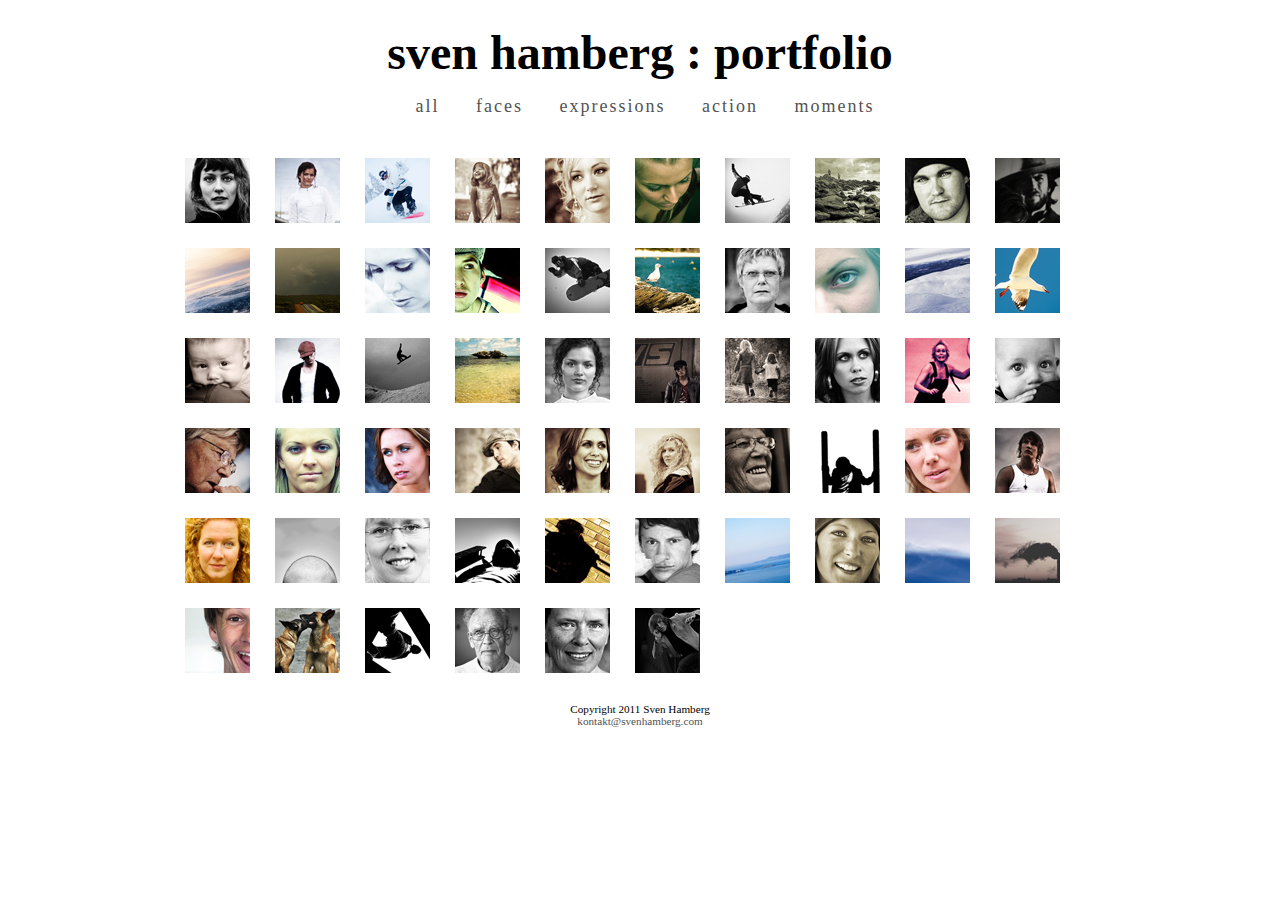
<file: index.html>
<html itemscope itemtype="http://schema.org/LocalBusiness">
<head>
	<meta charset="utf-8" />
	<meta property="og:title" content="SvenHamberg.com"/>
	<meta property="og:type" content="company"/>
	<meta property="og:url" content="http://www.svenhamberg.com/">
	<meta property="og:image" content="http://svenhamberg.com/images/moments/41.jpg"/>
	<meta property="og:site_name" content="SvenHamberg.com" />
	<meta property="og:description" content="Online portfolio of Sven Hamberg." />
	<meta property="fb:admins" content="720365630" />
	<meta property="fb:app_id" content="200646905681" />
	<meta itemprop="name" content="SvenHamberg.com">
	<meta itemprop="description" content="Online portfolio of Sven Hamberg.">
	<meta itemprop="image" content="http://svenhamberg.com/images/moments/41.jpg">
	<link rel="stylesheet" href="stylesheets/hamberg.css" type="text/css" media="screen,projection" charset="utf-8">
	<script type="text/javascript" src="http://apis.google.com/js/plusone.js"></script>
	<script type="text/javascript" charset="utf-8" src="javascripts/jquery.js"></script>
	<script type="text/javascript" charset="utf-8" src="javascripts/jquery.easing.1.3.js"></script>
	<script type="text/javascript" charset="utf-8" src="javascripts/jquery-animate-css-rotate-scale.js"></script>
	<script type="text/javascript" charset="utf-8" src="javascripts/jquery-css-transform.js"></script>
	<script type="text/javascript" charset="utf-8" src="javascripts/jquery.quicksand.min.js"></script>
	<script type="text/javascript" charset="utf-8" src="javascripts/jquery.fancybox-1.3.1.js"></script>
	<script type="text/javascript" charset="utf-8" src="javascripts/hamberg2.js"></script>
	<script type="text/javascript">

	var _gaq = _gaq || [];
	_gaq.push(['_setAccount', 'UA-17211237-1']);
	_gaq.push(['_trackPageview']);

	(function() {
		var ga = document.createElement('script'); ga.type = 'text/javascript'; ga.async = true;
		ga.src = ('https:' == document.location.protocol ? 'https://ssl' : 'http://www') + '.google-analytics.com/ga.js';
		var s = document.getElementsByTagName('script')[0]; s.parentNode.insertBefore(ga, s);
	})();

	</script>
	<script type="text/javascript">
	(function() {
		var po = document.createElement('script'); po.type = 'text/javascript'; po.async = true;
		po.src = 'https://apis.google.com/js/plusone.js';
		var s = document.getElementsByTagName('script')[0]; s.parentNode.insertBefore(po, s);
	})();
	</script>
</head>
<body>
	<div id="container">
		<div id="name">
			sven hamberg : portfolio
		</div>
		<div id="content">
			<ul id="filters" class="menu">
				<li><a href="#" id="filter-all">all</a></li>
				<li><a href="#" id="filter-faces">faces</a></li>
				<li><a href="#" id="filter-expressions">expressions</a></li>
				<li><a href="#" id="filter-action">action</a></li>
				<li><a href="#" id="filter-moments">moments</a></li>
			</ul>
			<div id="fb-root"></div>
			<script>(function(d, s, id) {
				var js, fjs = d.getElementsByTagName(s)[0];
				if (d.getElementById(id)) {return;}
				js = d.createElement(s); js.id = id;
				js.src = "//connect.facebook.net/en_US/all.js#appId=214866005240091&xfbml=1";
				fjs.parentNode.insertBefore(js, fjs);
			}(document, 'script', 'facebook-jssdk'));</script>

			<div class="fb-like" data-href="http://www.svenhamberg.com/" data-send="false" data-layout="button_count" data-width="100" data-show-faces="true" data-font="tahoma"></div>
			<g:plusone></g:plusone>
			<br />
			<ul id="photos-list" class="list">
				<li data-id="face-1"><a href="images/faces/5.jpg" rel="gallery"><img src="images/faces/thumbs/5.jpg"></a></li>
				<li data-id="expressions-1"><a href="images/expressions/15.jpg" rel="gallery"><img src="images/expressions/thumbs/15.jpg"></a></li>
				<li data-id="action-1"><a href="images/action/37.jpg" rel="gallery"><img src="images/action/thumbs/37.jpg"></a></li>
				<li data-id="moments-1"><a href="images/moments/13.jpg" rel="gallery"><img src="images/moments/thumbs/13.jpg"></a></li>
				<li data-id="face-2"><a href="images/faces/7.jpg" rel="gallery"><img src="images/faces/thumbs/7.jpg"></a></li>
				<li data-id="expressions-2"><a href="images/expressions/29.jpg" rel="gallery"><img src="images/expressions/thumbs/29.jpg"></a></li>
				<li data-id="action-2"><a href="images/action/8.jpg" rel="gallery"><img src="images/action/thumbs/8.jpg"></a></li>
				<li data-id="moments-2"><a href="images/moments/38.jpg" rel="gallery"><img src="images/moments/thumbs/38.jpg"></a></li>
				<li data-id="face-3"><a href="images/faces/18.jpg" rel="gallery"><img src="images/faces/thumbs/18.jpg"></a></li>
				<li data-id="expressions-3"><a href="images/expressions/20.jpg" rel="gallery"><img src="images/expressions/thumbs/20.jpg"></a></li>
				<li data-id="action-3"><a href="images/action/35.jpg" rel="gallery"><img src="images/action/thumbs/35.jpg"></a></li>
				<li data-id="moments-3"><a href="images/moments/39.jpg" rel="gallery"><img src="images/moments/thumbs/39.jpg"></a></li>
				<li data-id="face-4"><a href="images/faces/21.jpg" rel="gallery"><img src="images/faces/thumbs/21.jpg"></a></li>
				<li data-id="expressions-4"><a href="images/expressions/12.jpg" rel="gallery"><img src="images/expressions/thumbs/12.jpg"></a></li>
				<li data-id="action-4"><a href="images/action/3.jpg" rel="gallery"><img src="images/action/thumbs/3.jpg"></a></li>
				<li data-id="moments-4"><a href="images/moments/43.jpg" rel="gallery"><img src="images/moments/thumbs/43.jpg"></a></li>
				<li data-id="face-5"><a href="images/faces/1.jpg" rel="gallery"><img src="images/faces/thumbs/1.jpg"></a></li>
				<li data-id="expressions-5"><a href="images/expressions/27.jpg" rel="gallery"><img src="images/expressions/thumbs/27.jpg"></a></li>
				<li data-id="action-5"><a href="images/action/36.jpg" rel="gallery"><img src="images/action/thumbs/36.jpg"></a></li>
				<li data-id="moments-5"><a href="images/moments/41.jpg" rel="gallery"><img src="images/moments/thumbs/41.jpg"></a></li>
				<li data-id="face-6"><a href="images/faces/40.jpg" rel="gallery"><img src="images/faces/thumbs/40.jpg"></a></li>
				<li data-id="expressions-6"><a href="images/expressions/4.jpg" rel="gallery"><img src="images/expressions/thumbs/4.jpg"></a></li>
				<li data-id="action-6"><a href="images/action/10.jpg" rel="gallery"><img src="images/action/thumbs/10.jpg"></a></li>
				<li data-id="moments-6"><a href="images/moments/42.jpg" rel="gallery"><img src="images/moments/thumbs/42.jpg"></a></li>
				<li data-id="face-7"><a href="images/faces/34.jpg" rel="gallery"><img src="images/faces/thumbs/34.jpg"></a></li>
				<li data-id="expressions-7"><a href="images/expressions/30.jpg" rel="gallery"><img src="images/expressions/thumbs/30.jpg"></a></li>
				<li data-id="moments-7"><a href="images/moments/9.jpg" rel="gallery"><img src="images/moments/thumbs/9.jpg"></a></li>
				<li data-id="face-8"><a href="images/faces/32.jpg" rel="gallery"><img src="images/faces/thumbs/32.jpg"></a></li>
				<li data-id="expressions-8"><a href="images/expressions/16.jpg" rel="gallery"><img src="images/expressions/thumbs/16.jpg"></a></li>
				<li data-id="face-9"><a href="images/faces/45.jpg" rel="gallery"><img src="images/faces/thumbs/45.jpg"></a></li>
				<li data-id="face-10"><a href="images/faces/22.jpg" rel="gallery"><img src="images/faces/thumbs/22.jpg"></a></li>
				<li data-id="expressions-9"><a href="images/expressions/28.jpg" rel="gallery"><img src="images/expressions/thumbs/28.jpg"></a></li>
				<li data-id="face-11"><a href="images/faces/11.jpg" rel="gallery"><img src="images/faces/thumbs/11.jpg"></a></li>
				<li data-id="expressions-10"><a href="images/expressions/6.jpg" rel="gallery"><img src="images/expressions/thumbs/6.jpg"></a></li>
				<li data-id="face-12"><a href="images/faces/2.jpg" rel="gallery"><img src="images/faces/thumbs/2.jpg"></a></li>
				<li data-id="expressions-11"><a href="images/expressions/45.jpg" rel="gallery"><img src="images/expressions/thumbs/45.jpg"></a></li>
				<li data-id="face-13"><a href="images/faces/17.jpg" rel="gallery"><img src="images/faces/thumbs/17.jpg"></a></li>
				<li data-id="expressions-12"><a href="images/expressions/23.jpg" rel="gallery"><img src="images/expressions/thumbs/23.jpg"></a></li>
				<li data-id="face-14"><a href="images/faces/31.jpg" rel="gallery"><img src="images/faces/thumbs/31.jpg"></a></li>
				<li data-id="expressions-13"><a href="images/expressions/14.jpg" rel="gallery"><img src="images/expressions/thumbs/14.jpg"></a></li>
				<li data-id="face-15"><a href="images/faces/44.jpg" rel="gallery"><img src="images/faces/thumbs/44.jpg"></a></li>
				<li data-id="expressions-14"><a href="images/expressions/33.jpg" rel="gallery"><img src="images/expressions/thumbs/33.jpg"></a></li>
				<li data-id="face-16"><a href="images/faces/19.jpg" rel="gallery"><img src="images/faces/thumbs/19.jpg"></a></li>
				<li data-id="expressions-15"><a href="images/expressions/24.jpg" rel="gallery"><img src="images/expressions/thumbs/24.jpg"></a></li>
				<li data-id="expressions-16"><a href="images/expressions/26.jpg" rel="gallery"><img src="images/expressions/thumbs/26.jpg"></a></li>
				<li data-id="face-17"><a href="images/faces/46.jpg" rel="gallery"><img src="images/faces/thumbs/46.jpg"></a></li>
				<li data-id="moments-9"><a href="images/moments/47.jpg" rel="gallery"><img src="images/moments/thumbs/47.jpg"></a></li>
				<li data-id="face-18"><a href="images/faces/48.jpg" rel="gallery"><img src="images/faces/thumbs/48.jpg"></a></li>
				<li data-id="moments-10"><a href="images/moments/49.jpg" rel="gallery"><img src="images/moments/thumbs/49.jpg"></a></li>
				<li data-id="moments-11"><a href="images/moments/51.jpg" rel="gallery"><img src="images/moments/thumbs/51.jpg"></a></li>
				<li data-id="face-19"><a href="images/faces/50.jpg" rel="gallery"><img src="images/faces/thumbs/50.jpg"></a></li>
				<li data-id="moments-12"><a href="images/moments/52.jpg" rel="gallery"><img src="images/moments/thumbs/52.jpg"></a></li>
				<li data-id="expressions-17"><a href="images/expressions/53.jpg" rel="gallery"><img src="images/expressions/thumbs/53.jpg"></a></li>
				<li data-id="face-20"><a href="images/faces/54.jpg" rel="gallery"><img src="images/faces/thumbs/54.jpg"></a></li>
				<li data-id="face-21"><a href="images/faces/55.jpg" rel="gallery"><img src="images/faces/thumbs/55.jpg"></a></li>
				<li data-id="expressions-18"><a href="images/expressions/56.jpg" rel="gallery"><img src="images/expressions/thumbs/56.jpg"></a></li>
			</ul>


			<!-- de gömda, som visas sen -->

			<ul id="destination-all" class="hidden">
				<li data-id="face-1"><a href="images/faces/5.jpg" rel="gallery"><img src="images/faces/thumbs/5.jpg"></a></li>
				<li data-id="expressions-1"><a href="images/expressions/15.jpg" rel="gallery"><img src="images/expressions/thumbs/15.jpg"></a></li>
				<li data-id="action-1"><a href="images/action/37.jpg" rel="gallery"><img src="images/action/thumbs/37.jpg"></a></li>
				<li data-id="moments-1"><a href="images/moments/13.jpg" rel="gallery"><img src="images/moments/thumbs/13.jpg"></a></li>
				<li data-id="face-2"><a href="images/faces/7.jpg" rel="gallery"><img src="images/faces/thumbs/7.jpg"></a></li>
				<li data-id="expressions-2"><a href="images/expressions/29.jpg" rel="gallery"><img src="images/expressions/thumbs/29.jpg"></a></li>
				<li data-id="action-2"><a href="images/action/8.jpg" rel="gallery"><img src="images/action/thumbs/8.jpg"></a></li>
				<li data-id="moments-2"><a href="images/moments/38.jpg" rel="gallery"><img src="images/moments/thumbs/38.jpg"></a></li>
				<li data-id="face-3"><a href="images/faces/18.jpg" rel="gallery"><img src="images/faces/thumbs/18.jpg"></a></li>
				<li data-id="expressions-3"><a href="images/expressions/20.jpg" rel="gallery"><img src="images/expressions/thumbs/20.jpg"></a></li>
				<li data-id="action-3"><a href="images/action/35.jpg" rel="gallery"><img src="images/action/thumbs/35.jpg"></a></li>
				<li data-id="moments-3"><a href="images/moments/39.jpg" rel="gallery"><img src="images/moments/thumbs/39.jpg"></a></li>
				<li data-id="face-4"><a href="images/faces/21.jpg" rel="gallery"><img src="images/faces/thumbs/21.jpg"></a></li>
				<li data-id="expressions-4"><a href="images/expressions/12.jpg" rel="gallery"><img src="images/expressions/thumbs/12.jpg"></a></li>
				<li data-id="action-4"><a href="images/action/3.jpg" rel="gallery"><img src="images/action/thumbs/3.jpg"></a></li>
				<li data-id="moments-4"><a href="images/moments/43.jpg" rel="gallery"><img src="images/moments/thumbs/43.jpg"></a></li>
				<li data-id="face-5"><a href="images/faces/1.jpg" rel="gallery"><img src="images/faces/thumbs/1.jpg"></a></li>
				<li data-id="expressions-5"><a href="images/expressions/27.jpg" rel="gallery"><img src="images/expressions/thumbs/27.jpg"></a></li>
				<li data-id="action-5"><a href="images/action/36.jpg" rel="gallery"><img src="images/action/thumbs/36.jpg"></a></li>
				<li data-id="moments-5"><a href="images/moments/41.jpg" rel="gallery"><img src="images/moments/thumbs/41.jpg"></a></li>
				<li data-id="face-6"><a href="images/faces/40.jpg" rel="gallery"><img src="images/faces/thumbs/40.jpg"></a></li>
				<li data-id="expressions-6"><a href="images/expressions/4.jpg" rel="gallery"><img src="images/expressions/thumbs/4.jpg"></a></li>
				<li data-id="action-6"><a href="images/action/10.jpg" rel="gallery"><img src="images/action/thumbs/10.jpg"></a></li>
				<li data-id="moments-6"><a href="images/moments/42.jpg" rel="gallery"><img src="images/moments/thumbs/42.jpg"></a></li>
				<li data-id="face-7"><a href="images/faces/34.jpg" rel="gallery"><img src="images/faces/thumbs/34.jpg"></a></li>
				<li data-id="expressions-7"><a href="images/expressions/30.jpg" rel="gallery"><img src="images/expressions/thumbs/30.jpg"></a></li>
				<li data-id="moments-7"><a href="images/moments/9.jpg" rel="gallery"><img src="images/moments/thumbs/9.jpg"></a></li>
				<li data-id="face-8"><a href="images/faces/32.jpg" rel="gallery"><img src="images/faces/thumbs/32.jpg"></a></li>
				<li data-id="expressions-8"><a href="images/expressions/16.jpg" rel="gallery"><img src="images/expressions/thumbs/16.jpg"></a></li>
				<li data-id="face-9"><a href="images/faces/45.jpg" rel="gallery"><img src="images/faces/thumbs/45.jpg"></a></li>
				<li data-id="face-10"><a href="images/faces/22.jpg" rel="gallery"><img src="images/faces/thumbs/22.jpg"></a></li>
				<li data-id="expressions-9"><a href="images/expressions/28.jpg" rel="gallery"><img src="images/expressions/thumbs/28.jpg"></a></li>
				<li data-id="face-11"><a href="images/faces/11.jpg" rel="gallery"><img src="images/faces/thumbs/11.jpg"></a></li>
				<li data-id="expressions-10"><a href="images/expressions/6.jpg" rel="gallery"><img src="images/expressions/thumbs/6.jpg"></a></li>
				<li data-id="face-12"><a href="images/faces/2.jpg" rel="gallery"><img src="images/faces/thumbs/2.jpg"></a></li>
				<li data-id="expressions-11"><a href="images/expressions/45.jpg" rel="gallery"><img src="images/expressions/thumbs/45.jpg"></a></li>
				<li data-id="face-13"><a href="images/faces/17.jpg" rel="gallery"><img src="images/faces/thumbs/17.jpg"></a></li>
				<li data-id="expressions-12"><a href="images/expressions/23.jpg" rel="gallery"><img src="images/expressions/thumbs/23.jpg"></a></li>
				<li data-id="face-14"><a href="images/faces/31.jpg" rel="gallery"><img src="images/faces/thumbs/31.jpg"></a></li>
				<li data-id="expressions-13"><a href="images/expressions/14.jpg" rel="gallery"><img src="images/expressions/thumbs/14.jpg"></a></li>
				<li data-id="face-15"><a href="images/faces/44.jpg" rel="gallery"><img src="images/faces/thumbs/44.jpg"></a></li>
				<li data-id="expressions-14"><a href="images/expressions/33.jpg" rel="gallery"><img src="images/expressions/thumbs/33.jpg"></a></li>
				<li data-id="face-16"><a href="images/faces/19.jpg" rel="gallery"><img src="images/faces/thumbs/19.jpg"></a></li>
				<li data-id="expressions-15"><a href="images/expressions/24.jpg" rel="gallery"><img src="images/expressions/thumbs/24.jpg"></a></li>
				<li data-id="expressions-16"><a href="images/expressions/26.jpg" rel="gallery"><img src="images/expressions/thumbs/26.jpg"></a></li>
				<li data-id="face-17"><a href="images/faces/46.jpg" rel="gallery"><img src="images/faces/thumbs/46.jpg"></a></li>
				<li data-id="moments-9"><a href="images/moments/47.jpg" rel="gallery"><img src="images/moments/thumbs/47.jpg"></a></li>
				<li data-id="face-18"><a href="images/faces/48.jpg" rel="gallery"><img src="images/faces/thumbs/48.jpg"></a></li>
				<li data-id="moments-10"><a href="images/moments/49.jpg" rel="gallery"><img src="images/moments/thumbs/49.jpg"></a></li>
				<li data-id="moments-11"><a href="images/moments/51.jpg" rel="gallery"><img src="images/moments/thumbs/51.jpg"></a></li>
				<li data-id="face-19"><a href="images/faces/50.jpg" rel="gallery"><img src="images/faces/thumbs/50.jpg"></a></li>
				<li data-id="moments-12"><a href="images/moments/52.jpg" rel="gallery"><img src="images/moments/thumbs/52.jpg"></a></li>
				<li data-id="expressions-17"><a href="images/expressions/53.jpg" rel="gallery"><img src="images/expressions/thumbs/53.jpg"></a></li>
				<li data-id="face-20"><a href="images/faces/54.jpg" rel="gallery"><img src="images/faces/thumbs/54.jpg"></a></li>
				<li data-id="face-21"><a href="images/faces/55.jpg" rel="gallery"><img src="images/faces/thumbs/55.jpg"></a></li>
				<li data-id="expressions-18"><a href="images/expressions/56.jpg" rel="gallery"><img src="images/expressions/thumbs/56.jpg"></a></li>
			</ul>
			<ul id="destination-faces" class="hidden">
				<li data-id="face-1"><a href="images/faces/5.jpg" rel="gallery"><img src="images/faces/thumbs/5.jpg"></a></li>
				<li data-id="face-2"><a href="images/faces/7.jpg" rel="gallery"><img src="images/faces/thumbs/7.jpg"></a></li>
				<li data-id="face-3"><a href="images/faces/18.jpg" rel="gallery"><img src="images/faces/thumbs/18.jpg"></a></li>
				<li data-id="face-4"><a href="images/faces/21.jpg" rel="gallery"><img src="images/faces/thumbs/21.jpg"></a></li>
				<li data-id="face-5"><a href="images/faces/1.jpg" rel="gallery"><img src="images/faces/thumbs/1.jpg"></a></li>
				<li data-id="face-6"><a href="images/faces/40.jpg" rel="gallery"><img src="images/faces/thumbs/40.jpg"></a></li>
				<li data-id="face-7"><a href="images/faces/34.jpg" rel="gallery"><img src="images/faces/thumbs/34.jpg"></a></li>
				<li data-id="face-8"><a href="images/faces/32.jpg" rel="gallery"><img src="images/faces/thumbs/32.jpg"></a></li>
				<li data-id="faces-9"><a href="images/faces/45.jpg" rel="gallery"><img src="images/faces/thumbs/45.jpg"></a></li>
				<li data-id="face-10"><a href="images/faces/22.jpg" rel="gallery"><img src="images/faces/thumbs/22.jpg"></a></li>
				<li data-id="face-11"><a href="images/faces/11.jpg" rel="gallery"><img src="images/faces/thumbs/11.jpg"></a></li>
				<li data-id="face-12"><a href="images/faces/2.jpg" rel="gallery"><img src="images/faces/thumbs/2.jpg"></a></li>
				<li data-id="face-13"><a href="images/faces/17.jpg" rel="gallery"><img src="images/faces/thumbs/17.jpg"></a></li>
				<li data-id="face-14"><a href="images/faces/31.jpg" rel="gallery"><img src="images/faces/thumbs/31.jpg"></a></li>
				<li data-id="face-15"><a href="images/faces/44.jpg" rel="gallery"><img src="images/faces/thumbs/44.jpg"></a></li>
				<li data-id="face-16"><a href="images/faces/19.jpg" rel="gallery"><img src="images/faces/thumbs/19.jpg"></a></li>
				<li data-id="face-17"><a href="images/faces/46.jpg" rel="gallery"><img src="images/faces/thumbs/46.jpg"></a></li>
				<li data-id="face-18"><a href="images/faces/48.jpg" rel="gallery"><img src="images/faces/thumbs/48.jpg"></a></li>
				<li data-id="face-19"><a href="images/faces/50.jpg" rel="gallery"><img src="images/faces/thumbs/50.jpg"></a></li>
				<li data-id="face-20"><a href="images/faces/54.jpg" rel="gallery"><img src="images/faces/thumbs/54.jpg"></a></li>
				<li data-id="face-21"><a href="images/faces/55.jpg" rel="gallery"><img src="images/faces/thumbs/55.jpg"></a></li>
			</ul>
			<ul id="destination-expressions" class="hidden">
				<li data-id="expressions-1"><a href="images/expressions/15.jpg" rel="gallery"><img src="images/expressions/thumbs/15.jpg"></a></li>
				<li data-id="expressions-2"><a href="images/expressions/29.jpg" rel="gallery"><img src="images/expressions/thumbs/29.jpg"></a></li>
				<li data-id="expressions-3"><a href="images/expressions/20.jpg" rel="gallery"><img src="images/expressions/thumbs/20.jpg"></a></li>
				<li data-id="expressions-4"><a href="images/expressions/12.jpg" rel="gallery"><img src="images/expressions/thumbs/12.jpg"></a></li>
				<li data-id="expressions-5"><a href="images/expressions/27.jpg" rel="gallery"><img src="images/expressions/thumbs/27.jpg"></a></li>
				<li data-id="expressions-6"><a href="images/expressions/4.jpg" rel="gallery"><img src="images/expressions/thumbs/4.jpg"></a></li>
				<li data-id="expressions-7"><a href="images/expressions/30.jpg" rel="gallery"><img src="images/expressions/thumbs/30.jpg"></a></li>
				<li data-id="expressions-8"><a href="images/expressions/16.jpg" rel="gallery"><img src="images/expressions/thumbs/16.jpg"></a></li>
				<li data-id="expressions-9"><a href="images/expressions/28.jpg" rel="gallery"><img src="images/expressions/thumbs/28.jpg"></a></li>
				<li data-id="expressions-10"><a href="images/expressions/6.jpg" rel="gallery"><img src="images/expressions/thumbs/6.jpg"></a></li>
				<li data-id="expressions-11"><a href="images/expressions/45.jpg" rel="gallery"><img src="images/expressions/thumbs/45.jpg"></a></li>
				<li data-id="expressions-12"><a href="images/expressions/23.jpg" rel="gallery"><img src="images/expressions/thumbs/23.jpg"></a></li>
				<li data-id="expressions-13"><a href="images/expressions/14.jpg" rel="gallery"><img src="images/expressions/thumbs/14.jpg"></a></li>
				<li data-id="expressions-14"><a href="images/expressions/33.jpg" rel="gallery"><img src="images/expressions/thumbs/33.jpg"></a></li>
				<li data-id="expressions-15"><a href="images/expressions/24.jpg" rel="gallery"><img src="images/expressions/thumbs/24.jpg"></a></li>
				<li data-id="expressions-16"><a href="images/expressions/26.jpg" rel="gallery"><img src="images/expressions/thumbs/26.jpg"></a></li>
				<li data-id="expressions-17"><a href="images/expressions/53.jpg" rel="gallery"><img src="images/expressions/thumbs/53.jpg"></a></li>
				<li data-id="expressions-18"><a href="images/expressions/56.jpg" rel="gallery"><img src="images/expressions/thumbs/56.jpg"></a></li>
			</ul>
			<ul id="destination-action" class="hidden">
				<li data-id="action-1"><a href="images/action/37.jpg" rel="gallery"><img src="images/action/thumbs/37.jpg"></a></li>
				<li data-id="action-2"><a href="images/action/8.jpg" rel="gallery"><img src="images/action/thumbs/8.jpg"></a></li>
				<li data-id="action-3"><a href="images/action/35.jpg" rel="gallery"><img src="images/action/thumbs/35.jpg"></a></li>
				<li data-id="action-4"><a href="images/action/3.jpg" rel="gallery"><img src="images/action/thumbs/3.jpg"></a></li>
				<li data-id="action-5"><a href="images/action/36.jpg" rel="gallery"><img src="images/action/thumbs/36.jpg"></a></li>
				<li data-id="action-6"><a href="images/action/10.jpg" rel="gallery"><img src="images/action/thumbs/10.jpg"></a></li>
			</ul>
			<ul id="destination-moments" class="hidden">
				<li data-id="moments-1"><a href="images/moments/13.jpg" rel="gallery"><img src="images/moments/thumbs/13.jpg"></a></li>
				<li data-id="moments-2"><a href="images/moments/38.jpg" rel="gallery"><img src="images/moments/thumbs/38.jpg"></a></li>
				<li data-id="moments-3"><a href="images/moments/39.jpg" rel="gallery"><img src="images/moments/thumbs/39.jpg"></a></li>
				<li data-id="moments-4"><a href="images/moments/43.jpg" rel="gallery"><img src="images/moments/thumbs/43.jpg"></a></li>
				<li data-id="moments-5"><a href="images/moments/41.jpg" rel="gallery"><img src="images/moments/thumbs/41.jpg"></a></li>
				<li data-id="moments-6"><a href="images/moments/42.jpg" rel="gallery"><img src="images/moments/thumbs/42.jpg"></a></li>
				<li data-id="moments-7"><a href="images/moments/9.jpg" rel="gallery"><img src="images/moments/thumbs/9.jpg"></a></li>
				<li data-id="moments-8"><a href="images/moments/47.jpg" rel="gallery"><img src="images/moments/thumbs/47.jpg"></a></li>
				<li data-id="moments-9"><a href="images/moments/49.jpg" rel="gallery"><img src="images/moments/thumbs/49.jpg"></a></li>
				<li data-id="moments-10"><a href="images/moments/51.jpg" rel="gallery"><img src="images/moments/thumbs/51.jpg"></a></li>
				<li data-id="moments-11"><a href="images/moments/52.jpg" rel="gallery"><img src="images/moments/thumbs/52.jpg"></a></li>
			</ul>
		</div>
		<div id="footer">
			Copyright 2011 Sven Hamberg <br> <a href="mailto:kontakt@svenhamberg.com">kontakt@svenhamberg.com</a>
		</div>
	</div>
</body>
</html>
</file>
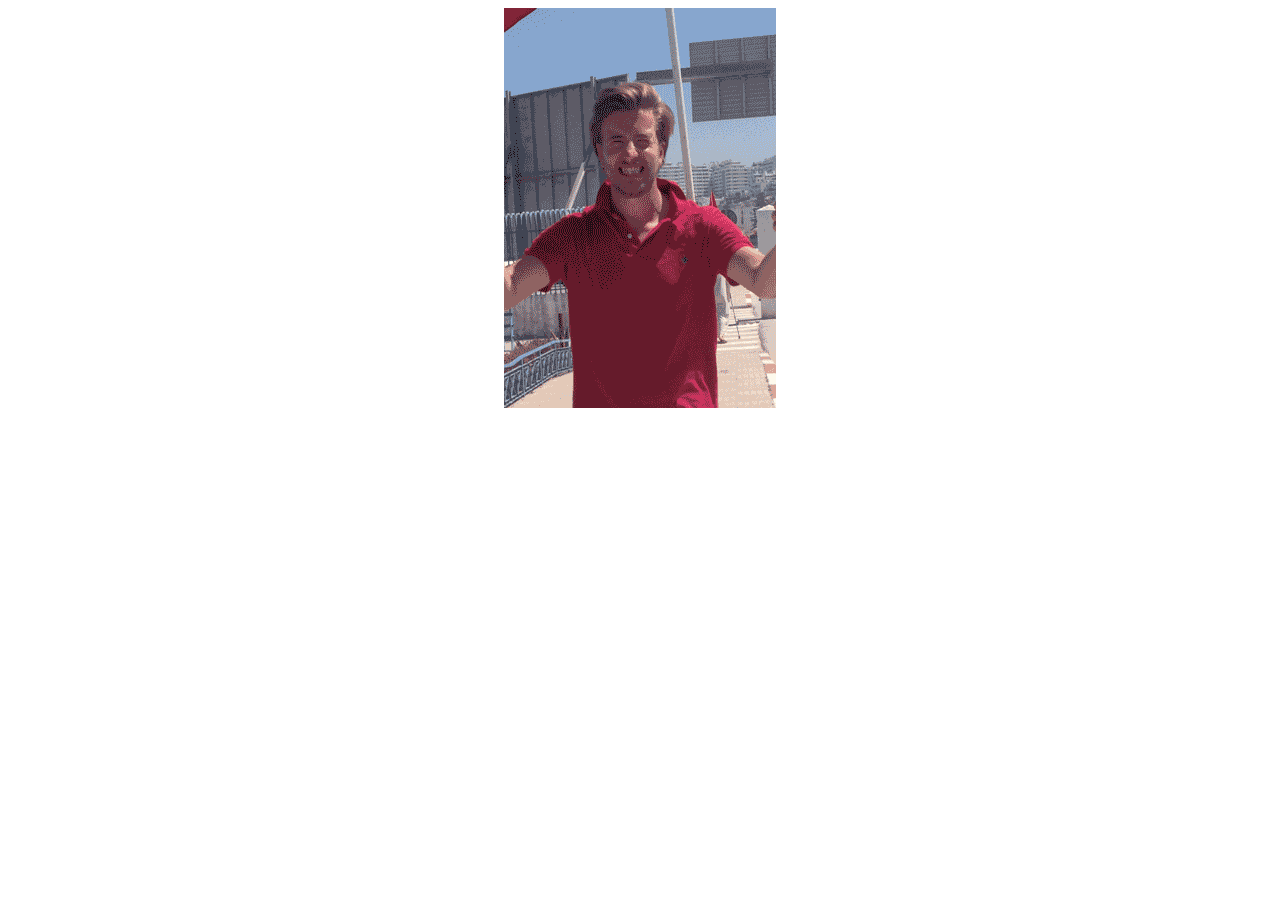
<file: carldurlow/index.html>
<!DOCTYPE html PUBLIC "-//W3C//DTD XHTML 1.0 Transitional//EN" "http://www.w3.org/TR/xhtml1/DTD/xhtml1-transitional.dtd">
<head>
<title>Carl Durlow - Artist</title>
<body>
	<span style="margin:auto; text-align:center;">
		<div>
		<img src="carl-durlow-artist.gif">
		</div>
	</span>
</body>
</head>
</file>
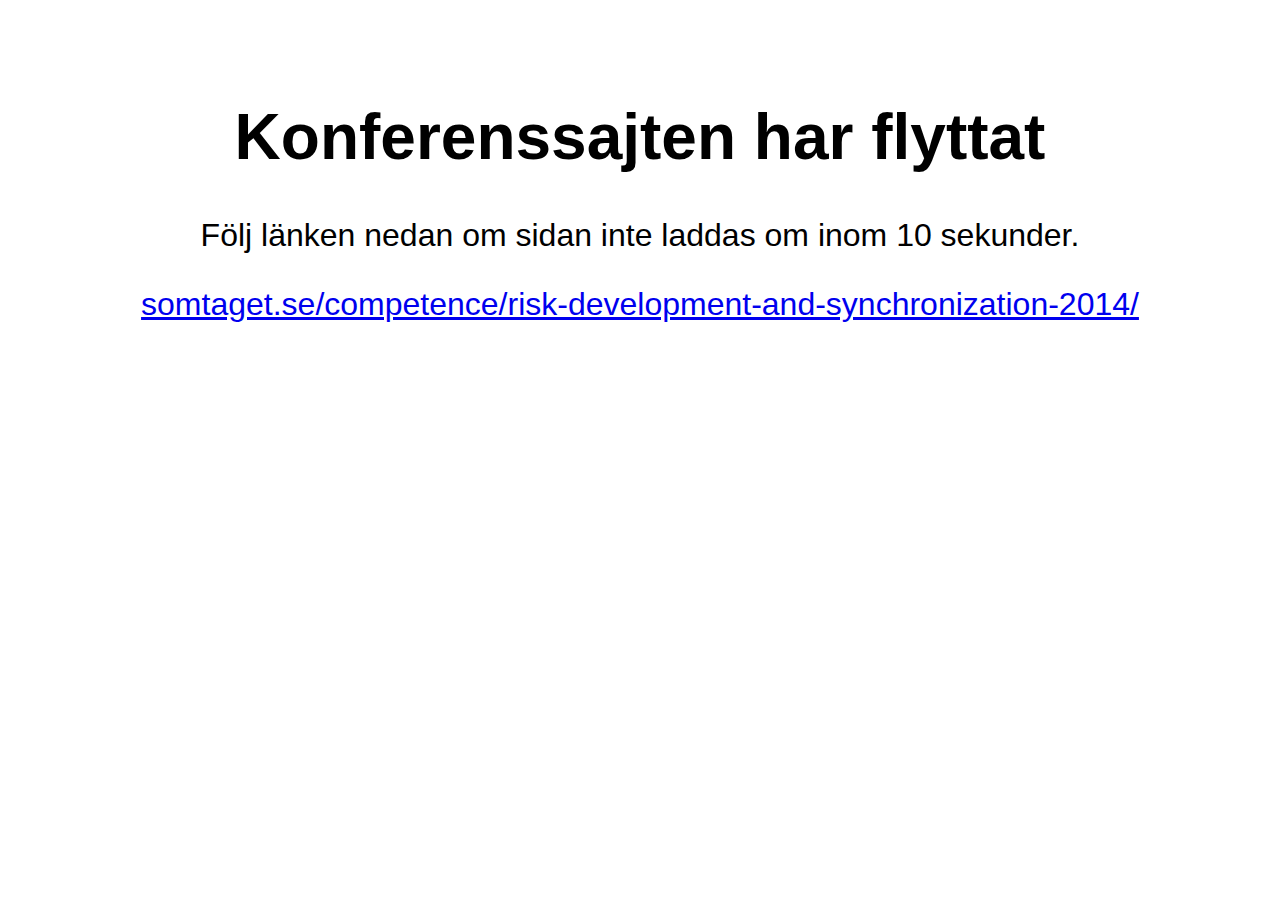
<file: konferens/index.html>
<!doctype html>
<html>
<head>
	<meta http-equiv="refresh" content="10; url=http://somtaget.se/competence/risk-development-and-synchronization-2014/" />
	<title>Risk Development & Synchronization</title>
	<meta charset="UTF-8">
	<meta name="viewport" content="width=device-width, minimum-scale=1, maximum-scale=1">

	<style>
		#content {
			text-align: center;
			font-size: 2rem;
			font-family: helvetica,arial;
			margin-top: 100px;
		}

		@media (max-width: 640px) { #content {font-size: 1rem;} } 
	</style>

	<!-- Facebook OG tags -->


	<!-- End Facebook OG tags -->


	<!-- Google Analytics -->

	<script>
		(function(i,s,o,g,r,a,m){i['GoogleAnalyticsObject']=r;i[r]=i[r]||function(){
			(i[r].q=i[r].q||[]).push(arguments)},i[r].l=1*new Date();a=s.createElement(o),
			m=s.getElementsByTagName(o)[0];a.async=1;a.src=g;m.parentNode.insertBefore(a,m)
		})(window,document,'script','//www.google-analytics.com/analytics.js','ga');

		ga('create', 'UA-17211237-2', 'auto');
		ga('send', 'pageview');

	</script>

	<!-- End Google Analytics -->


	<!-- Facebook WCA -->



	<!-- End Facebook WCA -->

</head>
<body>

	<div id="content">

	<h1>Konferenssajten har flyttat</h1> 
	<p>Följ länken nedan om sidan inte laddas om inom 10 sekunder.</p>
	<p><a href="http://somtaget.se/competence/risk-development-and-synchronization-2014/">somtaget.se/competence/risk-development-and-synchronization-2014/</a></p>


	</div>



</body>
</html>
</file>
<file: stylesheets/hamberg.css>
<!DOCTYPE HTML PUBLIC "-//W3C//DTD HTML 4.01//EN" "http://www.w3.org/TR/html4/strict.dtd">

body {
	margin: 0;
	padding: 10;
}

a:link {
	color: #525252;
	text-decoration: none;
}

a:visited {
	color: #525252;
}

a:hover {
	color: #AAA;
}

img {
	padding: 5px;
	border-width: 0px;
}

img:hover {
	opacity: 50%;
}

#container {
	position: relative;
	margin: auto;
	text-align: center;
	font-family: Lucida Sans Unicode;
}

#name { 
	padding: 20px 0px 0px 0px;
	line-height: 105%;
	font-family: Lucida Sans Unicode;
	font-size: 300%;
	font-weight: 800;
	color: #000;
}


#content { 
	width: 920px;
	margin: auto;
}

#footer {
	position: relative;
	font-family: Lucida Sans Unicode;
	font-size: 70%;
	padding: 10px;
	color: #000;
	margin: auto;
}

.menu {
	font-size: large;
	letter-spacing: 2px;
}

#filters li{
	display: inline;
	list-style-type: none;
	padding-right: 30px;
}

.list { list-style: none; overflow: hidden; padding: 0; margin: 0; }
.list li { float: left; display: block; width: 70px; height: 70px; overflow: hidden; margin-right: 20px; margin-bottom: 20px; cursor: pointer; }
.list li img { height: 70px; }
.hidden { display: none; } 

/*
 * FancyBox - jQuery Plugin
 * Simple and fancy lightbox alternative
 *
 * Examples and documentation at: http://fancybox.net
 * 
 * Copyright (c) 2008 - 2010 Janis Skarnelis
 *
 * Version: 1.3.1 (05/03/2010)
 * Requires: jQuery v1.3+
 *
 * Dual licensed under the MIT and GPL licenses:
 *   http://www.opensource.org/licenses/mit-license.php
 *   http://www.gnu.org/licenses/gpl.html
 */

#fancybox-loading {
	position: fixed;
	top: 50%;
	left: 50%;
	height: 40px;
	width: 40px;
	margin-top: -20px;
	margin-left: -20px;
	cursor: pointer;
	overflow: hidden;
	z-index: 1104;
	display: none;
}

* html #fancybox-loading {	/* IE6 */
	position: absolute;
	margin-top: 0;
}

#fancybox-loading div {
	position: absolute;
	top: 0;
	left: 0;
	width: 40px;
	height: 480px;
	background-image: url('../images/fancybox/fancybox.png');
}

#fancybox-overlay {
	position: fixed;
	top: 0;
	left: 0;
	bottom: 0;
	right: 0;
	background: #000;
	z-index: 1100;
	display: none;
}

* html #fancybox-overlay {	/* IE6 */
	position: absolute;
	width: 100%;
}

#fancybox-tmp {
	padding: 0;
	margin: 0;
	border: 0;
	overflow: auto;
	display: none;
}

#fancybox-wrap {
	position: absolute;
	top: 0;
	left: 0;
	margin: 0;
	padding: 20px;
	z-index: 1101;
	display: none;
}

#fancybox-outer {
	position: relative;
	width: 100%;
	height: 100%;
	background: #FFF;
}

#fancybox-inner {
	position: absolute;
	top: 0;
	left: 0;
	width: 1px;
	height: 1px;
	padding: 0;
	margin: 0;
	outline: none;
	overflow: hidden;
}

#fancybox-hide-sel-frame {
	position: absolute;
	top: 0;
	left: 0;
	width: 100%;
	height: 100%;
	background: transparent;
}

#fancybox-close {
	position: absolute;
	top: -15px;
	right: -15px;
	width: 30px;
	height: 30px;
	background-image: url('../images/fancybox/fancybox.png');
	background-position: -40px 0px;
	cursor: pointer;
	z-index: 1103;
	display: none;
}

#fancybox_error {
	color: #444;
	font: normal 12px/20px Arial;
	padding: 7px;
	margin: 0;
}

#fancybox-content {
	height: auto;
	width: auto;
	padding: 0;
	margin: 0;
}

#fancybox-img {
	width: 100%;
	height: 100%;
	padding: 0;
	margin: 0;
	border: none;
	outline: none;
	line-height: 0;
	vertical-align: top;
	-ms-interpolation-mode: bicubic;
}

#fancybox-frame {
	position: relative;
	width: 100%;
	height: 100%;
	border: none;
	display: block;
}

#fancybox-title {
	position: absolute;
	bottom: 0;
	left: 0;
	font-family: Arial;
	font-size: 12px;
	z-index: 1102;
}

.fancybox-title-inside {
	padding: 10px 0;
	text-align: center;
	color: #333;
}

.fancybox-title-outside {
	padding-top: 5px;
	color: #FFF;
	text-align: center;
	font-weight: bold;
}

.fancybox-title-over {
	color: #FFF;
	text-align: left;
}

#fancybox-title-over {
	padding: 10px;
	background-image: url('../images/fancybox/fancy_title_over.png');
	display: block;
}

#fancybox-title-wrap {
	display: inline-block;
}

#fancybox-title-wrap span {
	height: 32px;
	float: left;
}

#fancybox-title-left {
	padding-left: 15px;
	background-image: url('../images/fancybox/fancybox.png');
	background-position: -40px -90px;
	background-repeat: no-repeat;
}

#fancybox-title-main {
	font-weight: bold;
	line-height: 29px;
	background-image: url('../images/fancybox/fancybox-x.png');
	background-position: 0px -40px;
	color: #FFF;
}

#fancybox-title-right {
	padding-left: 15px;
	background-image: url('../images/fancybox/fancybox.png');
	background-position: -55px -90px;
	background-repeat: no-repeat;
}

#fancybox-left, #fancybox-right {
	position: absolute;
	bottom: 0px;
	height: 100%;
	width: 35%;
	cursor: pointer;
	outline: none;
	background-image: url('../images/fancybox/blank.gif');
	z-index: 1102;
	display: none;
}

#fancybox-left {
	left: 0px;
}

#fancybox-right {
	right: 0px;
}

#fancybox-left-ico, #fancybox-right-ico {
	position: absolute;
	top: 50%;
	left: -9999px;
	width: 30px;
	height: 30px;
	margin-top: -15px;
	cursor: pointer;
	z-index: 1102;
	display: block;
}

#fancybox-left-ico {
	background-image: url('../images/fancybox/fancybox.png');
	background-position: -40px -30px;
}

#fancybox-right-ico {
	background-image: url('../images/fancybox/fancybox.png');
	background-position: -40px -60px;
}

#fancybox-left:hover, #fancybox-right:hover {
	visibility: visible;    /* IE6 */
}

#fancybox-left:hover span {
	left: 20px;
}

#fancybox-right:hover span {
	left: auto;
	right: 20px;
}

.fancy-bg {
	position: absolute;
	padding: 0;
	margin: 0;
	border: 0;
	width: 20px;
	height: 20px;
	z-index: 1001;
}

#fancy-bg-n {
	top: -20px;
	left: 0;
	width: 100%;
	background-image: url('../images/fancybox/fancybox-x.png');
}

#fancy-bg-ne {
	top: -20px;
	right: -20px;
	background-image: url('../images/fancybox/fancybox.png');
	background-position: -40px -162px;
}

#fancy-bg-e {
	top: 0;
	right: -20px;
	height: 100%;
	background-image: url('../images/fancybox/fancybox-y.png');
	background-position: -20px 0px;
}

#fancy-bg-se {
	bottom: -20px;
	right: -20px;
	background-image: url('../images/fancybox/fancybox.png');
	background-position: -40px -182px; 
}

#fancy-bg-s {
	bottom: -20px;
	left: 0;
	width: 100%;
	background-image: url('../images/fancybox/fancybox-x.png');
	background-position: 0px -20px;
}

#fancy-bg-sw {
	bottom: -20px;
	left: -20px;
	background-image: url('../images/fancybox/fancybox.png');
	background-position: -40px -142px;
}

#fancy-bg-w {
	top: 0;
	left: -20px;
	height: 100%;
	background-image: url('../images/fancybox/fancybox-y.png');
}

#fancy-bg-nw {
	top: -20px;
	left: -20px;
	background-image: url('../images/fancybox/fancybox.png');
	background-position: -40px -122px;
}

/* IE */

#fancybox-loading.fancybox-ie div	{ background: transparent; filter: progid:DXImageTransform.Microsoft.AlphaImageLoader(src='../images/fancybox/fancy_loading.png', sizingMethod='scale'); }
.fancybox-ie #fancybox-close		{ background: transparent; filter: progid:DXImageTransform.Microsoft.AlphaImageLoader(src='../images/fancybox/fancy_close.png', sizingMethod='scale'); }

.fancybox-ie #fancybox-title-over	{ background: transparent; filter: progid:DXImageTransform.Microsoft.AlphaImageLoader(src='../images/fancybox/fancy_title_over.png', sizingMethod='scale'); zoom: 1; }
.fancybox-ie #fancybox-title-left	{ background: transparent; filter: progid:DXImageTransform.Microsoft.AlphaImageLoader(src='../images/fancybox/fancy_title_left.png', sizingMethod='scale'); }
.fancybox-ie #fancybox-title-main	{ background: transparent; filter: progid:DXImageTransform.Microsoft.AlphaImageLoader(src='../images/fancybox/fancy_title_main.png', sizingMethod='scale'); }
.fancybox-ie #fancybox-title-right	{ background: transparent; filter: progid:DXImageTransform.Microsoft.AlphaImageLoader(src='../images/fancybox/fancy_title_right.png', sizingMethod='scale'); }

.fancybox-ie #fancybox-left-ico		{ background: transparent; filter: progid:DXImageTransform.Microsoft.AlphaImageLoader(src='../images/fancybox/fancy_nav_left.png', sizingMethod='scale'); }
.fancybox-ie #fancybox-right-ico	{ background: transparent; filter: progid:DXImageTransform.Microsoft.AlphaImageLoader(src='../images/fancybox/fancy_nav_right.png', sizingMethod='scale'); }

.fancybox-ie .fancy-bg { background: transparent !important; }

.fancybox-ie #fancy-bg-n	{ filter: progid:DXImageTransform.Microsoft.AlphaImageLoader(src='../images/fancybox/fancy_shadow_n.png', sizingMethod='scale'); }
.fancybox-ie #fancy-bg-ne	{ filter: progid:DXImageTransform.Microsoft.AlphaImageLoader(src='../images/fancybox/fancy_shadow_ne.png', sizingMethod='scale'); }
.fancybox-ie #fancy-bg-e	{ filter: progid:DXImageTransform.Microsoft.AlphaImageLoader(src='../images/fancybox/fancy_shadow_e.png', sizingMethod='scale'); }
.fancybox-ie #fancy-bg-se	{ filter: progid:DXImageTransform.Microsoft.AlphaImageLoader(src='../images/fancybox/fancy_shadow_se.png', sizingMethod='scale'); }
.fancybox-ie #fancy-bg-s	{ filter: progid:DXImageTransform.Microsoft.AlphaImageLoader(src='../images/fancybox/fancy_shadow_s.png', sizingMethod='scale'); }
.fancybox-ie #fancy-bg-sw	{ filter: progid:DXImageTransform.Microsoft.AlphaImageLoader(src='../images/fancybox/fancy_shadow_sw.png', sizingMethod='scale'); }
.fancybox-ie #fancy-bg-w	{ filter: progid:DXImageTransform.Microsoft.AlphaImageLoader(src='../images/fancybox/fancy_shadow_w.png', sizingMethod='scale'); }
.fancybox-ie #fancy-bg-nw	{ filter: progid:DXImageTransform.Microsoft.AlphaImageLoader(src='../images/fancybox/fancy_shadow_nw.png', sizingMethod='scale'); }
</file>
